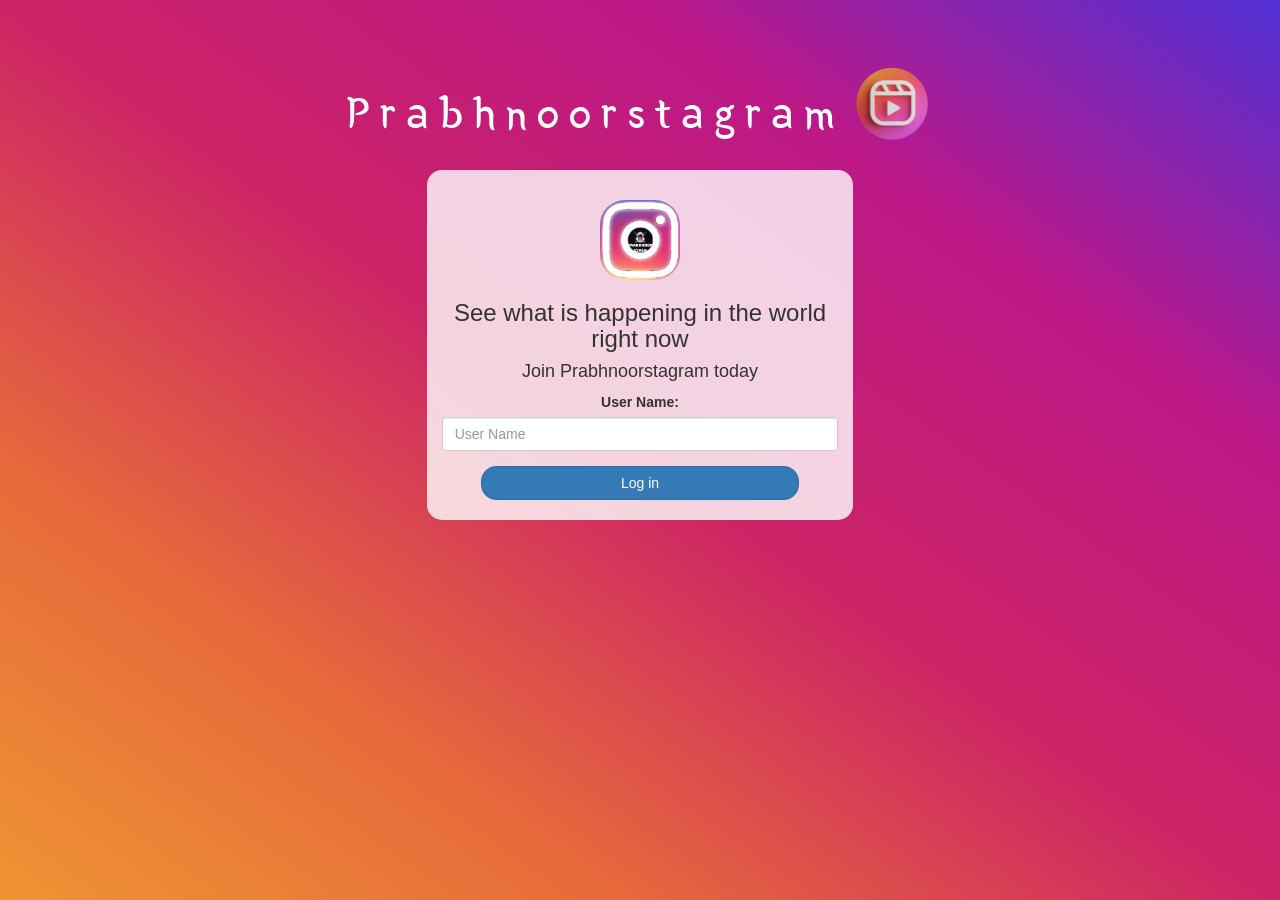
<file: index.html>
<!DOCTYPE html>
<html>

<head>
	<title>Prabhnoorstagram</title>
	<link href="https://fonts.googleapis.com/css?family=Yeon+Sung&display=swap" rel="stylesheet">
	<meta name="viewport" content="width=device-width, initial-scale=1">
	<link rel="stylesheet" href="https://maxcdn.bootstrapcdn.com/bootstrap/3.4.0/css/bootstrap.min.css">
	<script src="https://ajax.googleapis.com/ajax/libs/jquery/3.4.1/jquery.min.js"></script>
	<script src="https://maxcdn.bootstrapcdn.com/bootstrap/3.4.0/js/bootstrap.min.js"></script>
	<link rel="stylesheet" type="text/css" href="Login.css">
	<script src="Login.js"></script>
	<audio id="aud" src="NO.mp3"></audio>
</head>

<body>
	<center>
		<h1 class="header">Prabhnoorstagram
			<sup>
				<img src="sup.png">
			</sup>
		</h1>
		<div class="col-lg-4 col-md-6 col-sm-6 col-xs-11 login_div">
			<img src="logo.png" class="logo">
			<h3>See what is happening in the world right now</h3>
			<h4>Join Prabhnoorstagram today</h4>
			<div class="form-group">
				<label>User Name:</label>
				<input id="user_name" type="text" class="form-control" placeholder="User Name">
			</div>
			<button id="login_button" class="btn btn-primary" onclick="addUser()">Log in</button>
			<br><br>
		</div>
	</center>
</body>

</html>
</file>
<file: Login.css>
html,
body {
	height: 100%;
	margin: 0;
	background: linear-gradient(to right top, #f09433, #e6683c, #cc2366, #bc1888, #5130D5);
	overflow: hidden;
}

.header {
	color: white;
	font-family: 'Yeon Sung';
	font-size: 45px;
	letter-spacing: 10px;
	margin-top: 80px;
}

.header img {
	width: 80px;
	margin-left: -15px;
}

.login_div {
	background: rgba(255, 255, 255, 0.8);
	float: none;
	border-radius: 15px;
}

.logo {
	width: 80px;
	margin-top: 30px;
	border-radius: 25px;
}

#login_button {
	width: 80%;
	border-radius: 15px;
}
</file>
